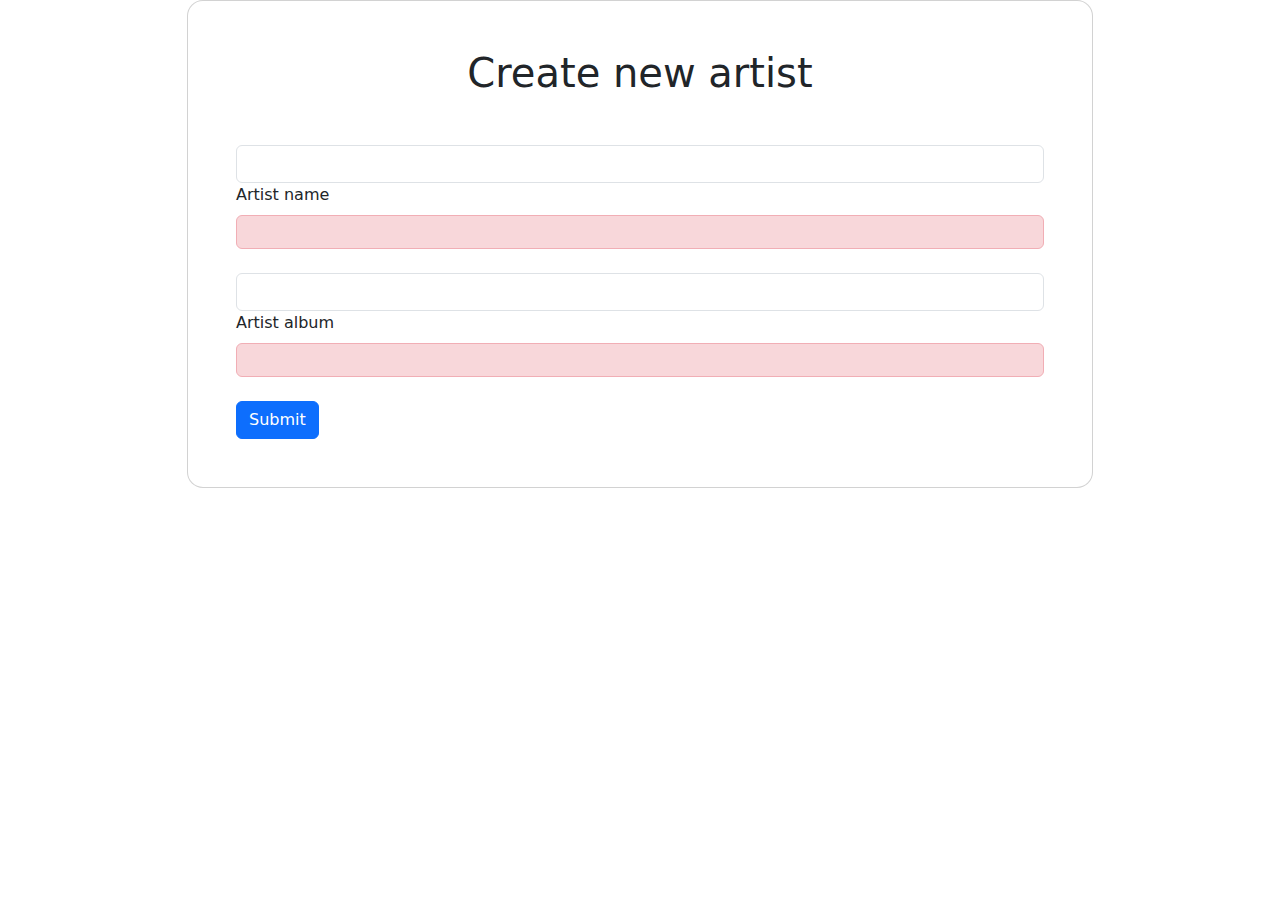
<file: src/main/resources/templates/artistCreateTemplate.html>
<!DOCTYPE html>
<html lang="en">
<head>
    <meta charset="UTF-8">
    <title>Artists</title>
  <link href="https://cdn.jsdelivr.net/npm/bootstrap@5.1.3/dist/css/bootstrap.min.css" rel="stylesheet">
  <link href="https://cdn.jsdelivr.net/npm/bootstrap-icons@1.5.0/font/bootstrap-icons.css" rel="stylesheet">
  <script src="https://cdn.jsdelivr.net/npm/bootstrap@5.1.3/dist/js/bootstrap.bundle.min.js"></script>
</head>
<body>
<div class="container">
  <div class="row">
    <section class="" style="height: 100%">
      <div class="mask d-flex align-items-center h-100">
        <div class="container">
          <div class="row justify-content-center">
            <div class="col-12 col-lg-10">
              <div class="card" style="border-radius: 1rem;">
                <div class="card-body p-5">

                  <h1 class="mb-5 text-center">Create new artist</h1>


                    <form action="#" th:action="@{/artists}" th:object="${artist}" method="post">
                      <div class="form-outline mb-4">
                        <input type="text" th:field="*{name}" id="artistName" class="form-control" required/>
                        <label class="form-label" for="artistName">Artist name</label>
                        <div class="alert alert-danger" th:if="${#fields.hasErrors('name')}" th:errors="*{name}"></div>
                      </div>

                      <div class="form-outline mb-4">
                        <input type="text" th:field="*{album}" id="artistAlbum" class="form-control" required />
                        <label class="form-label" for="artistAlbum">Artist album</label>
                        <div class="alert alert-danger" th:if="${#fields.hasErrors('album')}" th:errors="*{album}"></div>
                      </div>

                      <button type="submit" class="btn btn-primary btn-rounded btn-block">Submit</button>
                    </form>


                </div>
              </div>
            </div>
          </div>
        </div>
      </div>
    </section>
  </div>
</body>
</html>
</file>
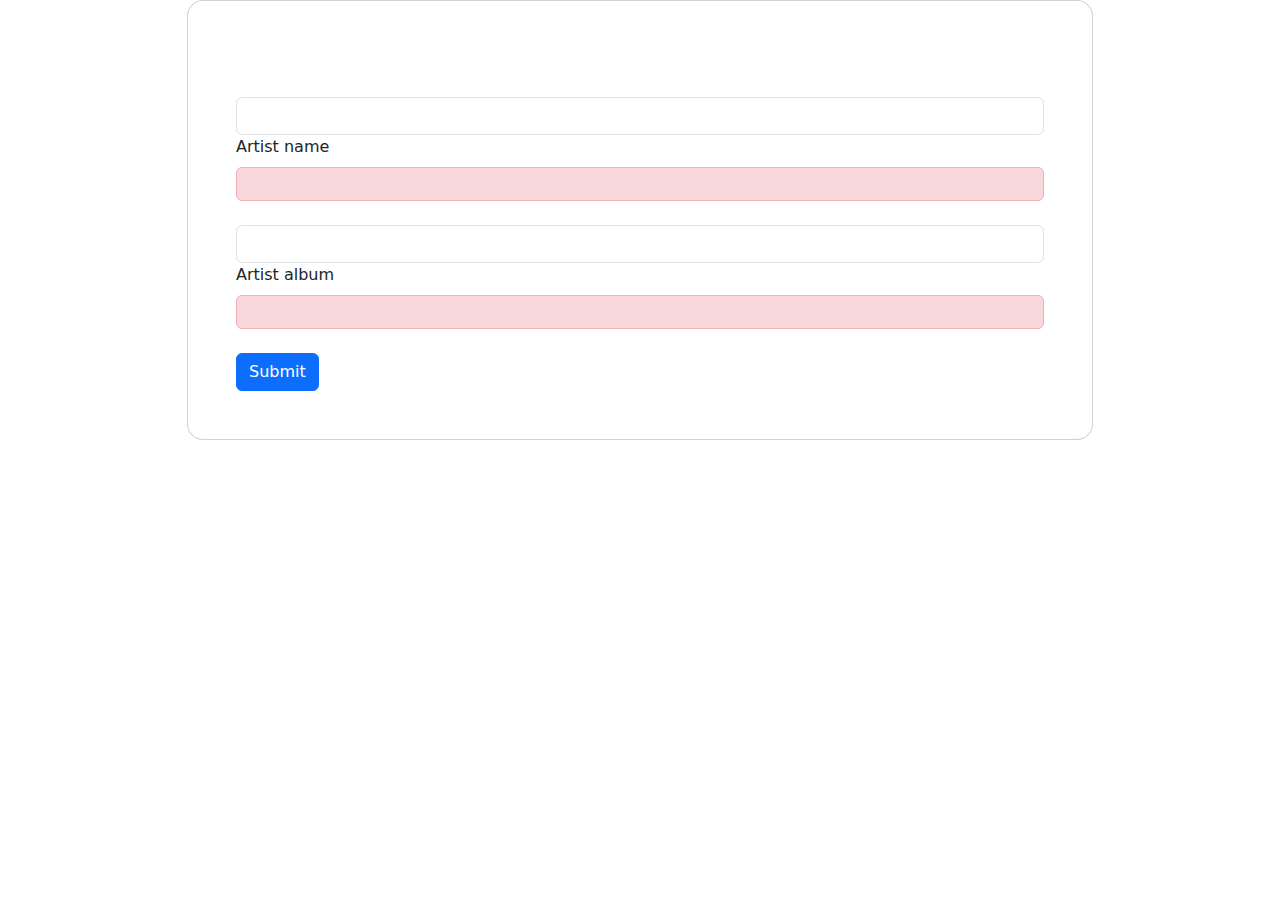
<file: src/main/resources/templates/artistEditTemplate.html>
<!DOCTYPE html>
<html lang="en">
<head>
    <meta charset="UTF-8">
    <title>Artists</title>
  <link href="https://cdn.jsdelivr.net/npm/bootstrap@5.1.3/dist/css/bootstrap.min.css" rel="stylesheet">
  <link href="https://cdn.jsdelivr.net/npm/bootstrap-icons@1.5.0/font/bootstrap-icons.css" rel="stylesheet">
  <script src="https://cdn.jsdelivr.net/npm/bootstrap@5.1.3/dist/js/bootstrap.bundle.min.js"></script>
</head>
<body>
<div class="container">
  <div class="row">
    <section class="" style="height: 100%">
      <div class="mask d-flex align-items-center h-100">
        <div class="container">
          <div class="row justify-content-center">
            <div class="col-12 col-lg-10">
              <div class="card" style="border-radius: 1rem;">
                <div class="card-body p-5">

                  <h1 class="mb-5 text-center">
                    <span th:text="'Edit artist ' + ${artist.getName()}" />
                  </h1>


                    <form action="#" th:action="@{/artists/edit}" th:object="${artist}" method="post">
                      <input type="text" th:field="*{id}" hidden />

                      <div class="form-outline mb-4">
                        <input type="text" th:field="*{name}" id="artistName" class="form-control" />
                        <label class="form-label" for="artistName">Artist name</label>
                        <div class="alert alert-danger" th:if="${#fields.hasErrors('name')}" th:errors="*{name}"></div>
                      </div>

                      <div class="form-outline mb-4">
                        <input type="text" th:field="*{album}" id="artistAlbum" class="form-control" />
                        <label class="form-label" for="artistAlbum">Artist album</label>
                        <div class="alert alert-danger" th:if="${#fields.hasErrors('album')}" th:errors="*{album}"></div>
                      </div>


                      <button type="submit" class="btn btn-primary btn-rounded btn-block">Submit</button>
                    </form>


                </div>
              </div>
            </div>
          </div>
        </div>
      </div>
    </section>
  </div>
</body>
</html>
</file>
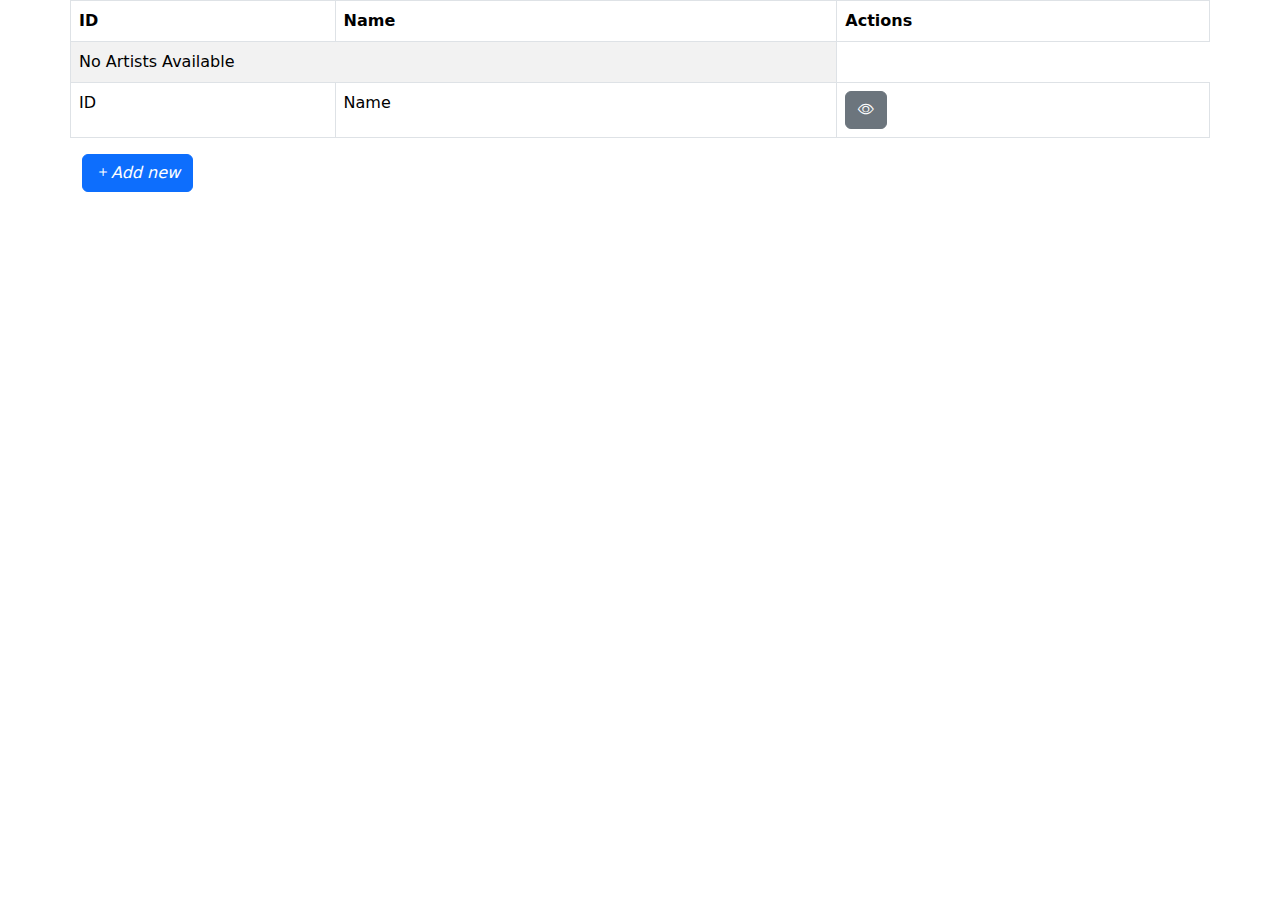
<file: src/main/resources/templates/artistListTemplate.html>
<!DOCTYPE html>
<html lang="en">
<head>
    <meta charset="UTF-8">
    <title>Artists</title>
  <link href="https://cdn.jsdelivr.net/npm/bootstrap@5.1.3/dist/css/bootstrap.min.css" rel="stylesheet">
  <link rel="stylesheet" href="https://cdn.jsdelivr.net/npm/bootstrap-icons@1.5.0/font/bootstrap-icons.css">
  <script src="https://cdn.jsdelivr.net/npm/bootstrap@5.1.3/dist/js/bootstrap.bundle.min.js"></script>
</head>
<body>
<div class="container">
  <div class="row">
    <table  class="table table-responsive table-bordered table-striped">
      <thead>
      <tr>
        <th> ID</th>
        <th> Name</th>
        <th> Actions</th>
      </tr>
      </thead>
      <tbody>
      <tr th:if="${artistList.empty}">
        <td colspan="2"> No Artists Available </td>
      </tr>
      <tr th:each="artist : ${artistList}">
        <td><span th:text="${artist.getId()}"> ID </span></td>
        <td><span th:text="${artist.getName()}"> Name </span></td>
        <td>
          <a th:href="${'/artists/' + artist.getId()}" class="btn btn-secondary">
            <i class="bi-eye"></i>
          </a>
        </td>
      </tr>
      </tbody>
    </table>
    <div>
      <a href="/artists/create" class="btn btn-primary">
        <i class="bi-plus">Add new</i>
      </a>
    </div>
  </div>
</div>
</body>
</html>
</file>
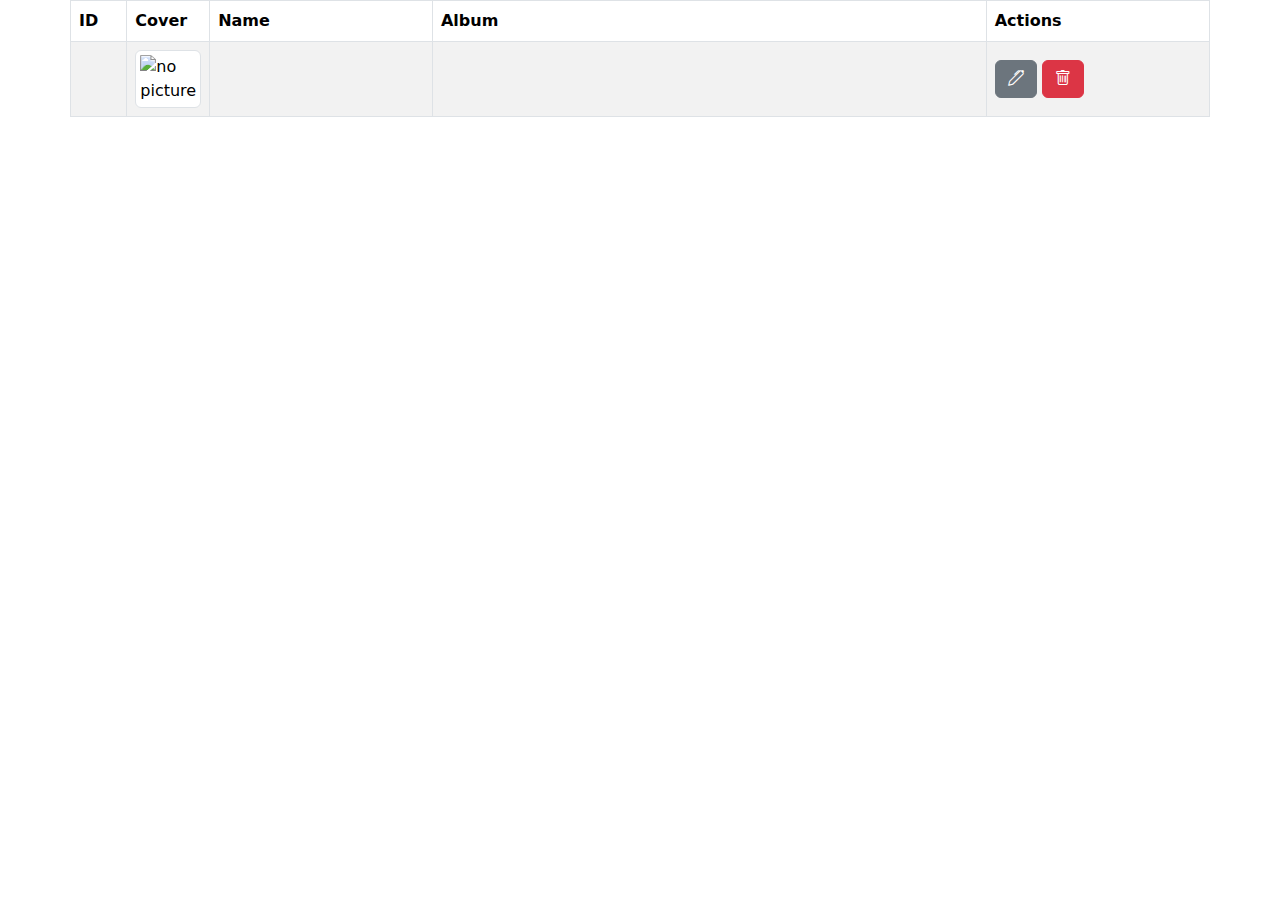
<file: src/main/resources/templates/artistTemplate.html>
<!DOCTYPE html>
<html lang="en">
<head>
    <meta charset="UTF-8">
    <title>Artists</title>
  <link href="https://cdn.jsdelivr.net/npm/bootstrap@5.1.3/dist/css/bootstrap.min.css" rel="stylesheet">
  <link href="https://cdn.jsdelivr.net/npm/bootstrap-icons@1.5.0/font/bootstrap-icons.css" rel="stylesheet">
  <script src="https://cdn.jsdelivr.net/npm/bootstrap@5.1.3/dist/js/bootstrap.bundle.min.js"></script>
</head>
<body>
<div class="container">
  <div class="row">
    <table  class="table table-responsive table-bordered table-striped">
      <thead>
        <tr>
          <th style="width:  5%"> ID</th>
          <th style="width:  5%"> Cover </th>
          <th style="width:  20%"> Name</th>
          <th style="width:  50%"> Album</th>
          <th style="width:  20%"> Actions</th>
        </tr>
      </thead>
      <tbody>
      <tr th:height="20px">
        <td class="align-middle"><span th:text="${artistDetails.getId()}"></span></td>
        <td class="align-middle">
          <img th:src="${'/' + artistDetails.getIconLocation()}" alt="no picture" class="img-thumbnail">
        </td>
        <td class="align-middle"><span th:text="${artistDetails.getName()}"></span></td>
        <td class="align-middle"><span th:text="${artistDetails.getAlbum()}"></span></td>
        <td class="align-middle">
          <a th:href="'/artists/edit/' + ${artistDetails.getId()}" class="btn btn-secondary">
            <i class="bi-pen"></i>
          </a>
          <a th:href="'/artists/delete/' + ${artistDetails.getId()}" class="btn btn-danger">
            <i class="bi-trash"></i>
          </a>
        </td>
      </tr>
      </tbody>
    </table>
  </div>
</div>
</body>
</html>
</file>
